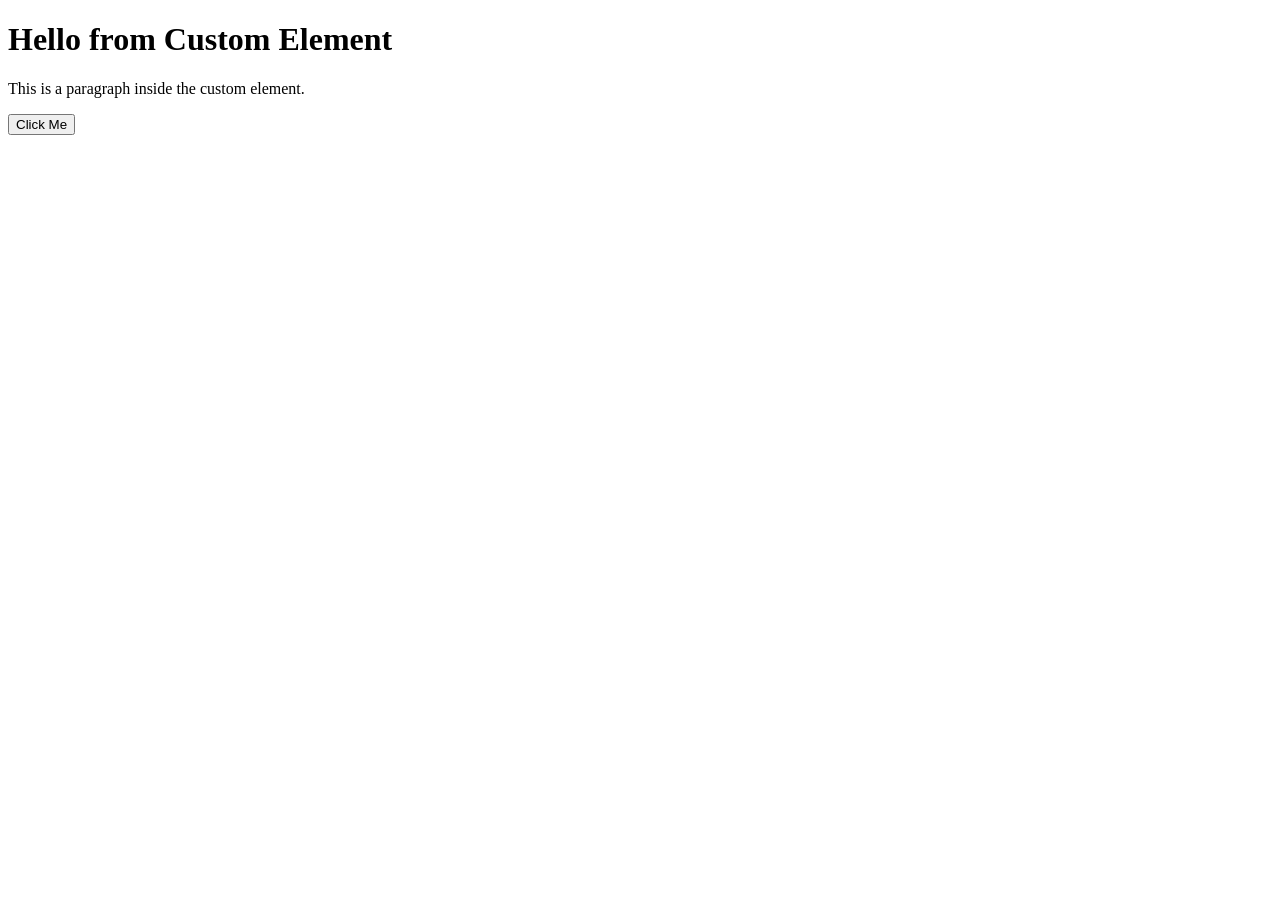
<file: 内嵌元素 Demo.html>
<!DOCTYPE html>
<html lang="en">
<head>
    <meta charset="UTF-8">
    <meta name="viewport" content="width=device-width, initial-scale=1.0">
    <title>Custom Element Example</title>
</head>
<body>

    <test-element></test-element>

    <script>
        // 定义自定义元素
        class TestElement extends HTMLElement {
            constructor() {
                super();
                // 创建一个 shadow DOM
                const shadow = this.attachShadow({mode: 'open'});

                // 将多个 HTML 元素插入 shadow DOM 中
                shadow.innerHTML = `
                    <div>
                        <h1>Hello from Custom Element</h1>
                        <p>This is a paragraph inside the custom element.</p>
                        <button>Click Me</button>
                    </div>
                `;
            }
        }

        // 注册自定义元素
        customElements.define('test-element', TestElement);
    </script>

</body>
</html>
</file>
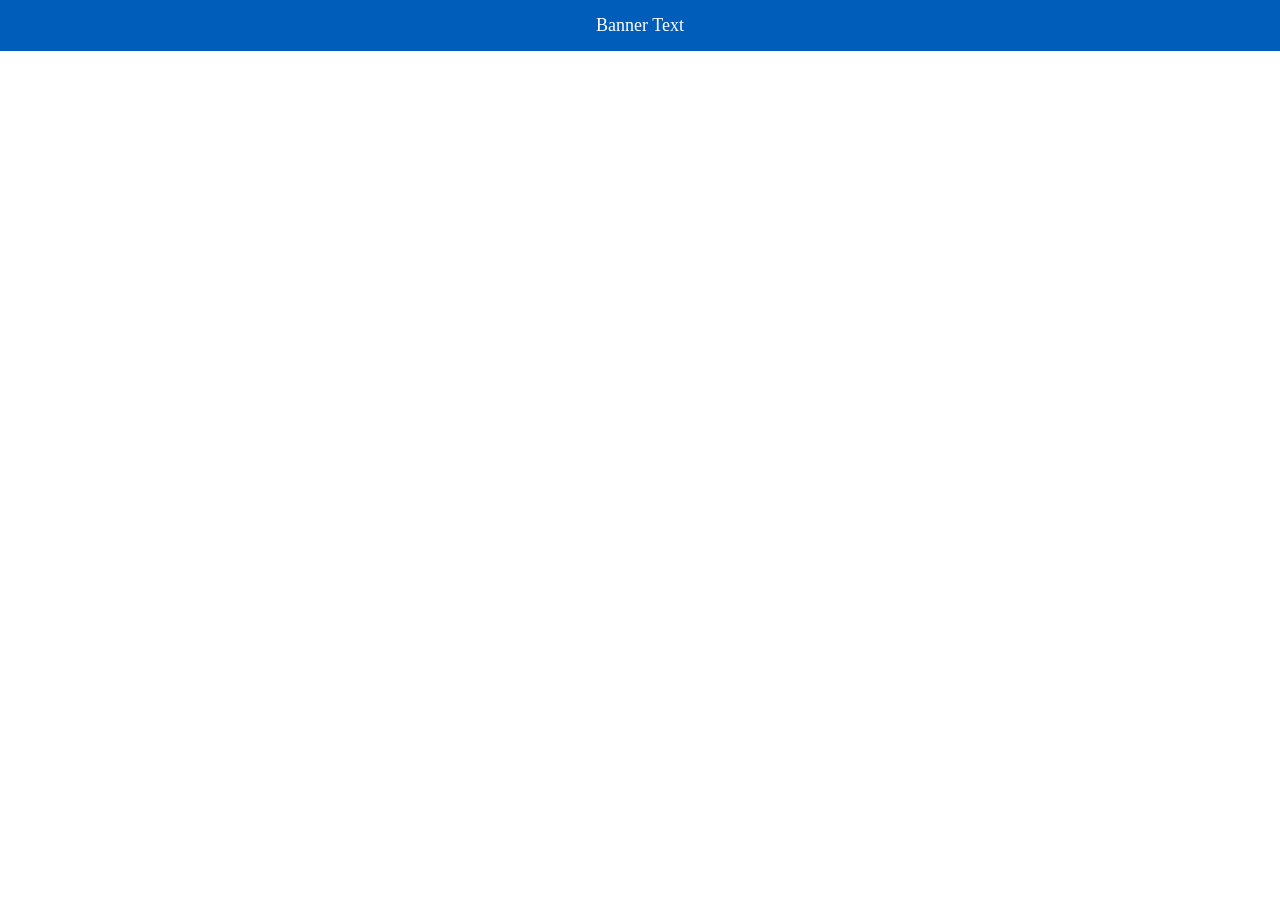
<file: others/huh.html>
<!DOCTYPE html>
<html lang="en">
<head>
    <meta charset="UTF-8">
    <meta content="width=device-width, initial-scale=1.0" name="viewport">
    <style>
        /* 重置默认样式 */
        * {
            margin: 0;
            padding: 0;
            box-sizing: border-box;
        }

        .text-center {
            text-align: center !important;
        }

        .text-white {
            color: #fff !important;
        }

        .bg-blue {
            background: rgb(0, 93, 186);
        }

        .header-top {
            text-align: center !important;
            color: #fff !important;
            background: rgb(0, 93, 186);
            padding: 5px; /* 统一设置内边距 */
        }

        .header-top p {
            font-size: 18px;
            margin-bottom: 0;
            font-weight: 500;
            padding: 5px; /* 统一设置内边距 */
            margin: 5px; /* 统一设置外边距 */
            position: relative; /* 使 tooltip 相对于 p 元素定位 */
        }

        .header-top p:hover .tooltip {
            visibility: visible;
            opacity: 1;
        }

        .tooltip {
            position: absolute;
            bottom: 100%;
            left: 50%;
            transform: translateX(-50%);
            background-color: #333;
            color: #fff;
            padding: 10px;
            border-radius: 5px;
            visibility: hidden;
            opacity: 0;
            transition: visibility 0s, opacity 0.3s ease;
        }

        @media only screen and (max-width: 767px) {
            .header-top p {
                font-size: 15px;
                line-height: 1.4;
                padding: 5px; /* 统一设置内边距 */
                margin: 5px; /* 统一设置外边距 */
            }
        }
    </style>
</head>
<body>

<div class="header-top text-center text-white bg-blue">
    <div class="container rel z-1">
        <p>
            Banner Text
            <span class="tooltip">Tooltip Text</span>
        </p>
    </div>
</div>

</body>
</html>
</file>
